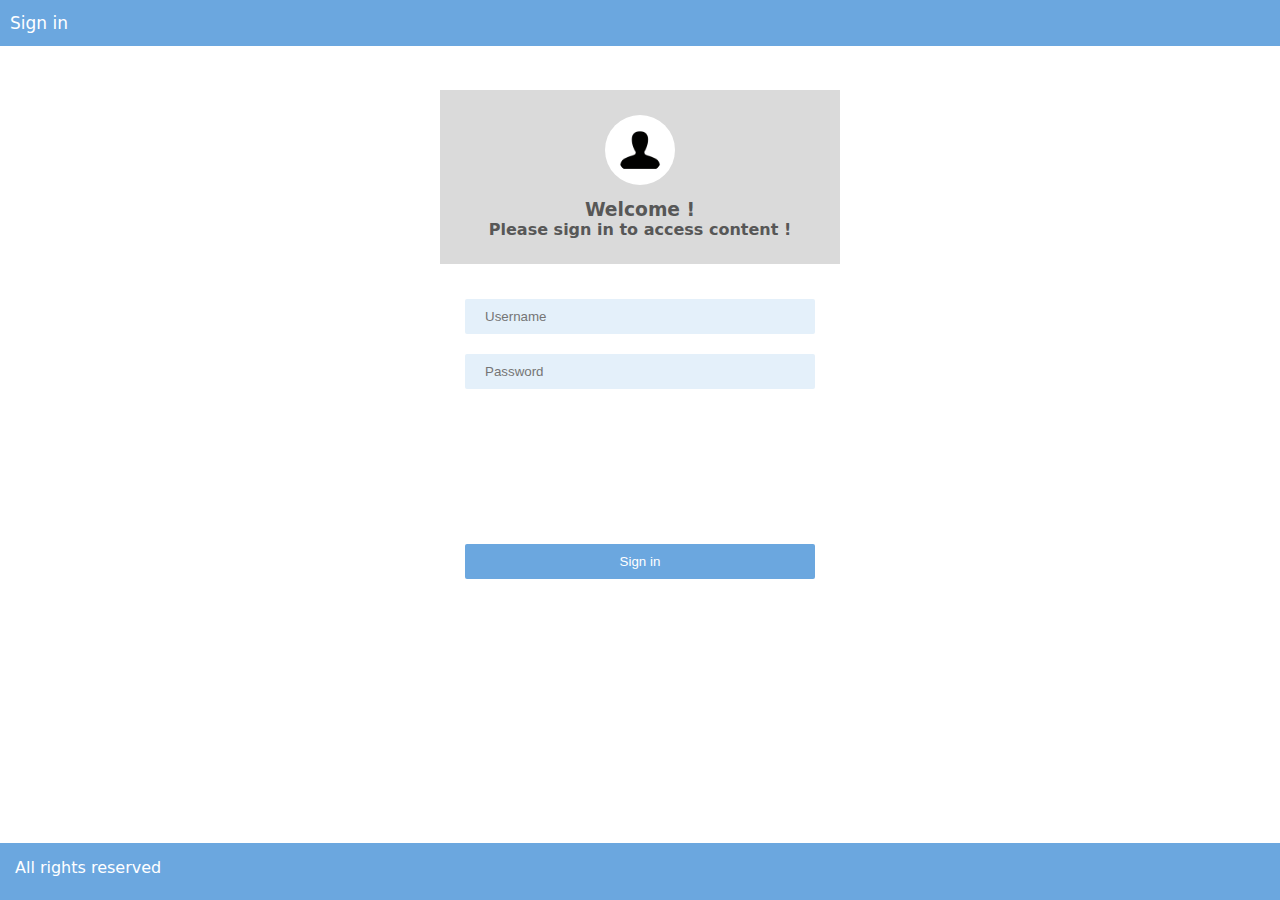
<file: index.html>
<!DOCTYPE html>
<html lang="en">
<head>
    <meta charset="UTF-8">
    <meta http-equiv="X-UA-Compatible" content="IE=edge">
    <meta name="viewport" content="width=device-width, initial-scale=1.0">
    <title>Login Page</title>
    <link href="style.css" rel="stylesheet">
</head>
<body>
    <div id="grid">
        <div id="header"><div class="label">Sign in</div></div>
        <div id="main">
            <div id="mainContainer">
                <div class="card">
                    <img alt="avatar" src="./assets/userAvatar.png">
                    <h3>Welcome !</h3>
                    <h4>Please sign in to access content !</h4>
                </div>
                <form>
                    <div>
                        <div><input placeholder="Username"></div>
                        <div><input placeholder="Password"></div>
                    </div>
                    <div><button>Sign in</button></div>
                </form>
            </div>
        </div>
        <div id="footer">All rights reserved</div>
    </div>
    
</body>
</html>
</file>
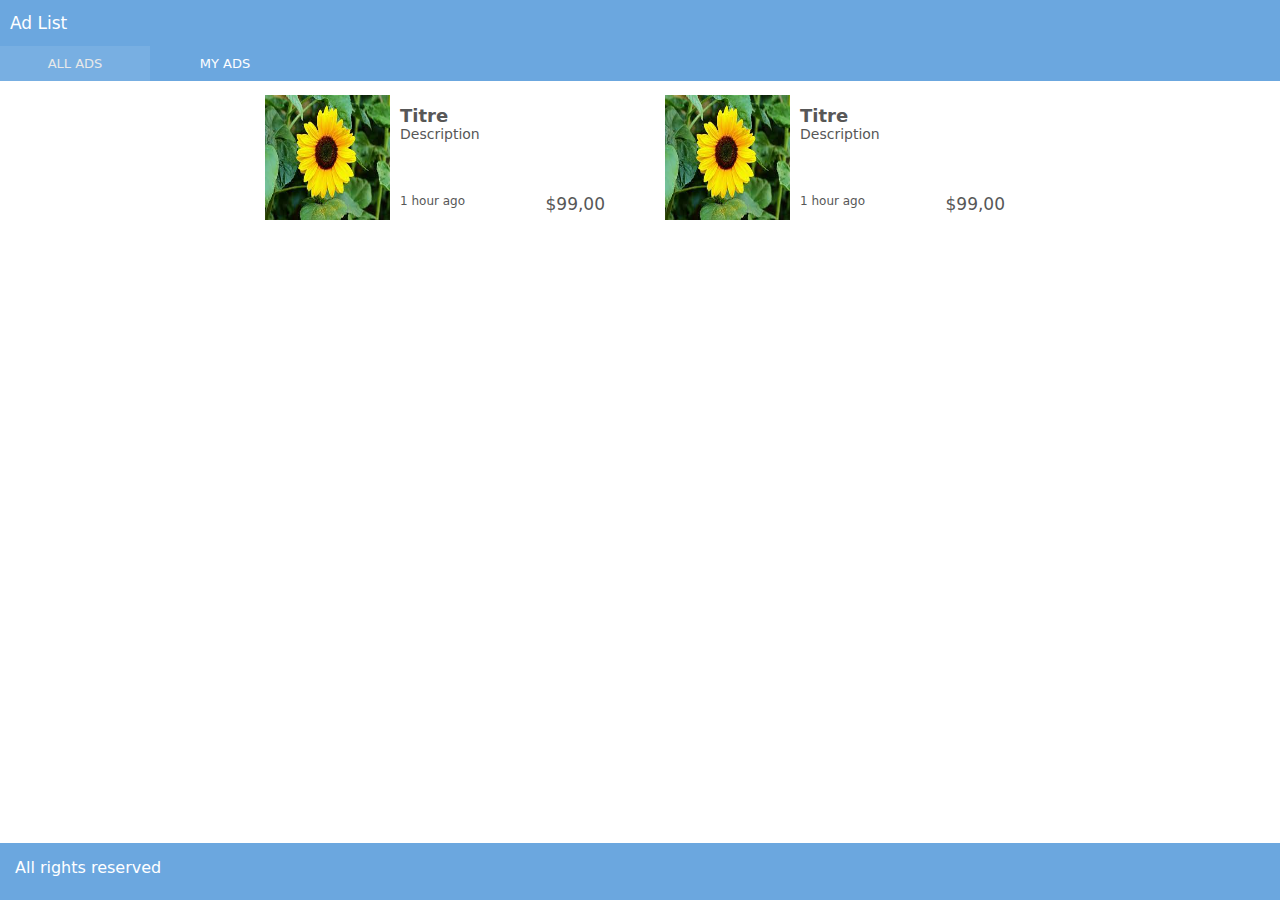
<file: list.html>
<!DOCTYPE html>
<html lang="en">
<head>
    <meta charset="UTF-8">
    <meta http-equiv="X-UA-Compatible" content="IE=edge">
    <meta name="viewport" content="width=device-width, initial-scale=1.0">
    <title>Document</title>
    <link href="./style.css" rel="stylesheet">
</head>
<body>
    <div id="grid">
        <div id="header">
            <div class="label">Ad List</div>
            <div id="tab">
                <div class="active">ALL ADS</div>
                <div>MY ADS</div>
            </div>
        </div>
        <div id="main">
            <div id="listAds">

                <div class="ad">
                    <div>
                        <img src="./assets/fleur.jpg" width="auto">
                    </div>
                       
                    <div class="infoC">
                        <div>
                            <div class="titre">Titre</div>
                            <div class="description">Description</div>
                        </div>
                        <div class="infoBas">
                            <div class="date">1 hour ago</div>
                            <div class="prix">$99,00</div>
                        </div>
                    </div>
                </div>

                <div class="ad">
                    <div>
                        <img src="./assets/fleur.jpg" width="auto">
                    </div>
                       
                    <div class="infoC">
                        <div>
                            <div class="titre">Titre</div>
                            <div class="description">Description</div>
                        </div>
                        <div class="infoBas">
                            <div class="date">1 hour ago</div>
                            <div class="prix">$99,00</div>
                        </div>
                    </div>
                </div>

            </div>
        </div>
        <div id="footer">All rights reserved</div>
    </div>
</body>
</html>
</file>
<file: style.css>
:root{
    --main-color : #6ba7df;
    --main-color-light : #e4f0fa;
}

body {
    font-family: system-ui, -apple-system, BlinkMacSystemFont, 'Segoe UI', Roboto, Oxygen, Ubuntu, Cantarell, 'Open Sans', 'Helvetica Neue', sans-serif;
    margin: 0;
    color: rgb(87, 87, 87);
}

#grid {
    display: grid;
    grid-template-rows: 90px auto 60px;
    grid-template-areas:
    "header"
    "main"
    "footer";
    height: 100vh;
}

#header {
    color: white;
    background-color: var(--main-color);
    padding: 0;
    margin: 0;
    font-size: 17px;
    margin-bottom: auto;
}

#main {
    width: 100%;
    margin: auto;
    height : 100%
}

#main .card {
    text-align: center;
    background-color: rgb(218, 218, 218);
    padding: 25px 0;
}

#mainContainer {
    max-width: 400px;
    margin: auto;
}

#main .card > h4,#main .card > h3 {
    margin: 0;
}

#main .card img {
    margin-bottom: 10px;
    width: 50px;
    height: auto;
    background-color: white;
    border-radius: 100%;
    padding: 10px;
}

#main form > div {
    padding: 25px;
}

#main input, #main button  {
    width: 100% ;
    height: 35px;
    padding: 0 20px;
    margin: 10px 0;
    border: none;
    background-color: var(--main-color-light);
    border-radius: 2px;
    box-sizing: border-box;
}

#main button {
    color: white;
    background-color: var(--main-color);
}

#main form {
    display: flex;
    flex-direction: column;
    height: 350px;
    justify-content: space-between;
}

#footer {
    background-color: var(--main-color);
    padding: 15px;
    color: white;
    height: 27px;
    align-self: end;
}

#tab {
    display: flex;
    justify-content: space-around;
    font-size: 13px
}

#tab > div {
    position: relative;
    width: 100%;
    text-align: center;
    padding: 10px;
}

#tab .active {
    background-color: rgba(255, 255, 255, 0.096);
    color: rgb(233, 233, 233);
}

#header > .label {
    padding: 13px 10px;
}

#listAds {
    height: 100%;
}

#listAds {
    display: flex;
    flex-direction: column;
}

#listAds .ad {
    display: flex;
    padding: 5px;
    margin: 0 auto;
    width: 100%;
    max-width: 350px;
    height: fit-content;
}

.ad .infoC {
    flex-grow: 4;
}

.infoC {
    display: flex;
    flex-direction: column;
    padding: 10px;
    justify-content: space-between;
}

.infoC .titre {
    font-weight: 600;
    font-size: 18px;
}

.infoC .description {
    font-size: 14px;
}

.infoC .infoBas{
    align-self: flex-end;
    display: flex;
    justify-content: space-between;
    width: 100%;
}

.infoBas .prix {
    font-weight: 500;
    font-size: 17px;
}

.infoBas .date {
    font-size: 12px;
}

.ad img {
    width: 125px;
    object-fit: fill;
    height: 125px;
}

@media screen and (min-width: 1050px) {

    #listAds {
        flex-direction: row;
        justify-content: center;
    }

    #listAds .ad {
        margin: 0 20px;
    }

    #tab {
        width: 300px;
    }

}
</file>
